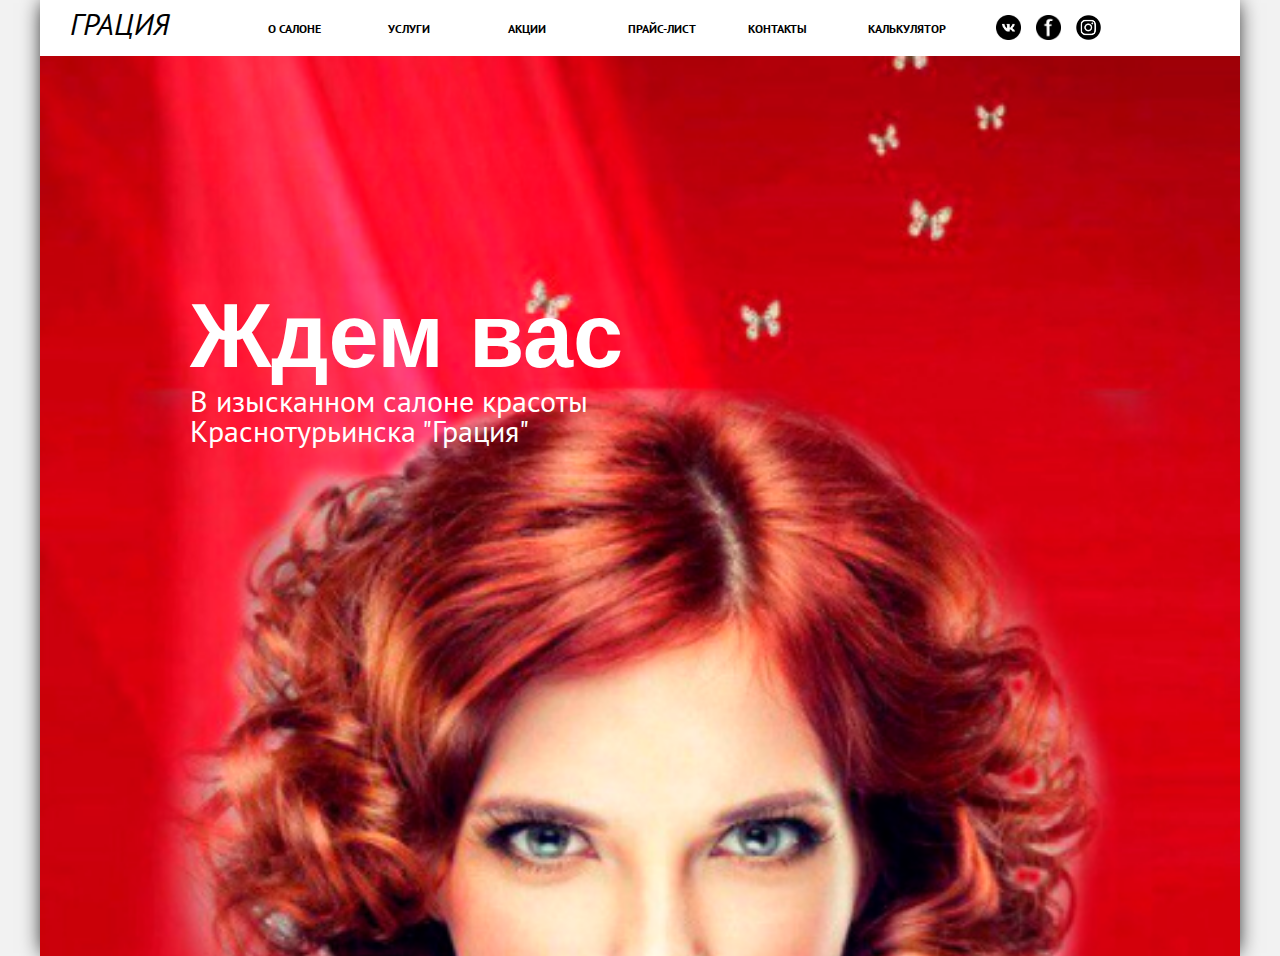
<file: index.html>
<!DOCTYPE html>
<html lang="ru">
  <head>
    <meta charset="utf-8">
    <title>Салон Грация</title>
    <link href="https://fonts.googleapis.com/css?family=PT+Sans:400,700&amp;subset=cyrillic" rel="stylesheet">
    <link rel="stylesheet" href="css/style.css">
  </head>
  <body>
    <div class="container">
      <header class="main-header">
        <nav class="main-nav">
          <ul class="site-nav">
            <li><a href="about.html">о салоне</a></li>
            <li><a href="services.html">услуги</a></li>
            <li><a href="stoc.html">акции</a></li>
            <li><a href="price.html">прайс-лист</a></li>
            <li><a href="contacts.html">контакты</a></li>
            <li><a href="calc.html">калькулятор</a></li>
            <li>
              <ul class="social-list">
                <li><a href="https://vk.com/id462842314" target="_blank"> <img src="img/vk.jpg" alt=""></a> </li>
                <li><a > <img src="img/fb.png" alt=""></a> </li>
                <li><a href="https://www.instagram.com/grace_stydia_krasoty/" target="_blank"> <img src="img/inst.png" alt=""></a></li>
              </ul>
            </li>
          </ul>
          <div class="main-header-logo">
            <a>
              <p>Грация</p>
            </a>
          </div>
        </nav>
      </header>
      <main class="index-page">
        <div class="main-text">
          <p>
            <span class="wait">Ждем вас</span> <br>
            В изысканном салоне красоты <br>
            Краснотурьинска "Грация"
          </p>
        </div>

      </main>
    </div>
  </body>
</html>
</file>
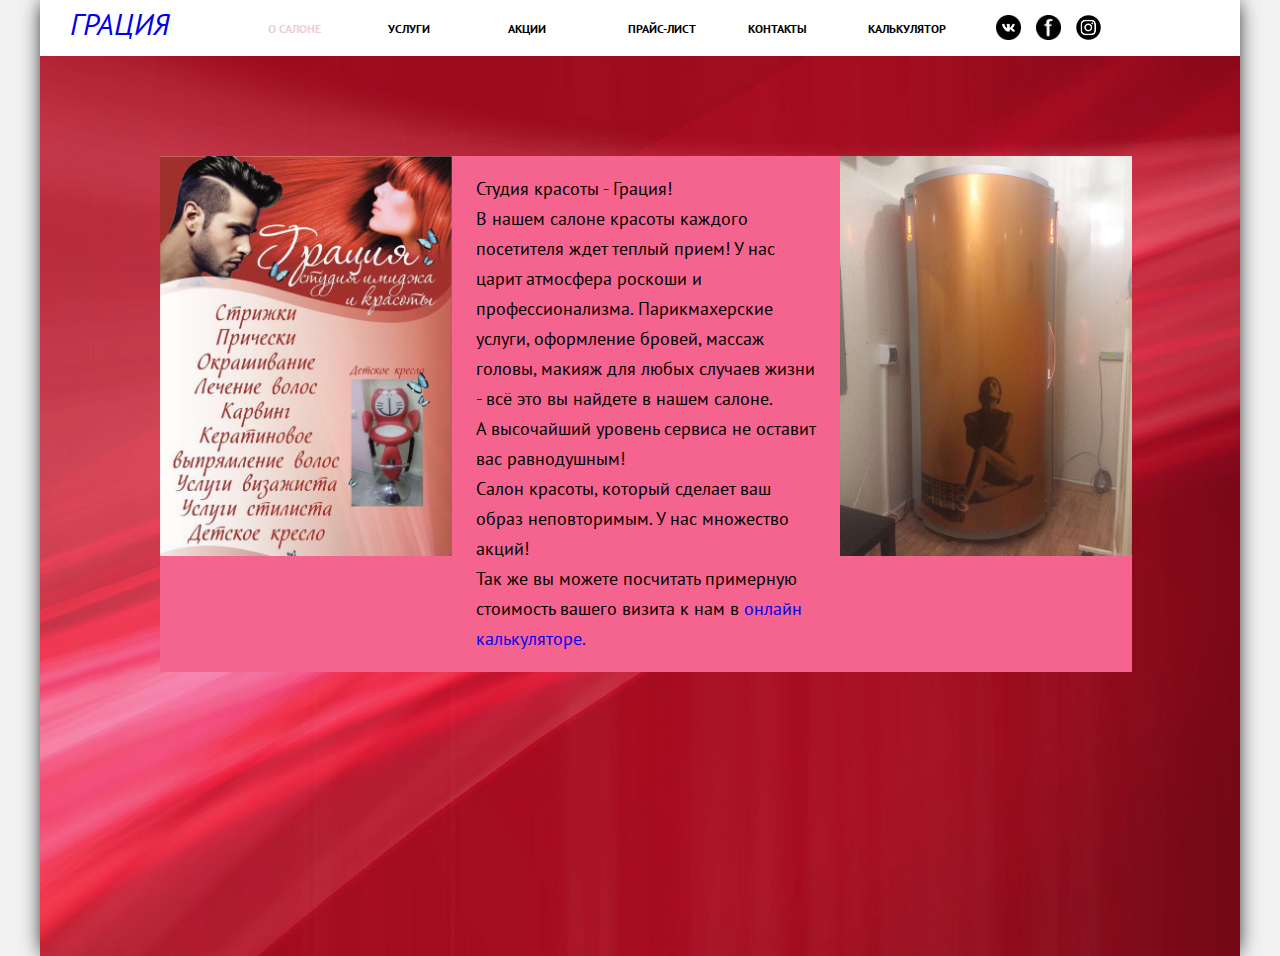
<file: about.html>
<!DOCTYPE html>
<html lang="ru">
  <head>
    <meta charset="utf-8">
    <title>Салон Грация</title>
    <link href="https://fonts.googleapis.com/css?family=PT+Sans:400,700&amp;subset=cyrillic" rel="stylesheet">
    <link rel="stylesheet" href="css/style.css">
  </head>
  <body>
    <div class="container">
      <header class="main-header">
        <nav class="main-nav">
          <ul class="site-nav">
            <li><a class="actived">о салоне</a></li>
            <li><a href="services.html">услуги</a></li>
            <li><a href="stoc.html">акции</a></li>
            <li><a href="price.html">прайс-лист</a></li>
            <li><a href="contacts.html">контакты</a></li>
            <li><a href="calc.html">калькулятор</a></li>
            <li>
              <ul class="social-list">
                <li><a href="https://vk.com/id462842314" target="_blank"> <img src="img/vk.jpg" alt=""></a> </li>
                <li><a > <img src="img/fb.png" alt=""></a> </li>
                <li><a href="https://www.instagram.com/grace_stydia_krasoty/" target="_blank"> <img src="img/inst.png" alt=""></a></li>
              </ul>
            </li>
          </ul>
          <div class="main-header-logo">
            <a href="index.html">
              <p>Грация</p>
            </a>
          </div>
        </nav>
      </header>
      <main class="other-page">
        <div class="about-us">
        <div class="block-photo first-photo">
        </div>
        <div class="about-us-text">
          <p>Студия красоты - Грация! <br>
             В нашем салоне красоты каждого посетителя ждет теплый прием!
             У нас царит атмосфера роскоши и профессионализма.
             Парикмахерские услуги, оформление бровей, массаж головы, макияж для любых случаев жизни -
             всё это вы найдете в нашем салоне. <br>
             А высочайший уровень сервиса не оставит вас равнодушным! <br>
             Салон красоты, который сделает ваш образ неповторимым.
             У нас множество акций! <br>
             Так же вы можете посчитать примерную стоимость вашего визита к нам в <a href="calc.html">онлайн калькуляторе.</a>
          </p>
        </div>
        <div class="block-photo second-photo">
        </div>
      </div>
      </main>
    </div>
  </body>
</html>
</file>
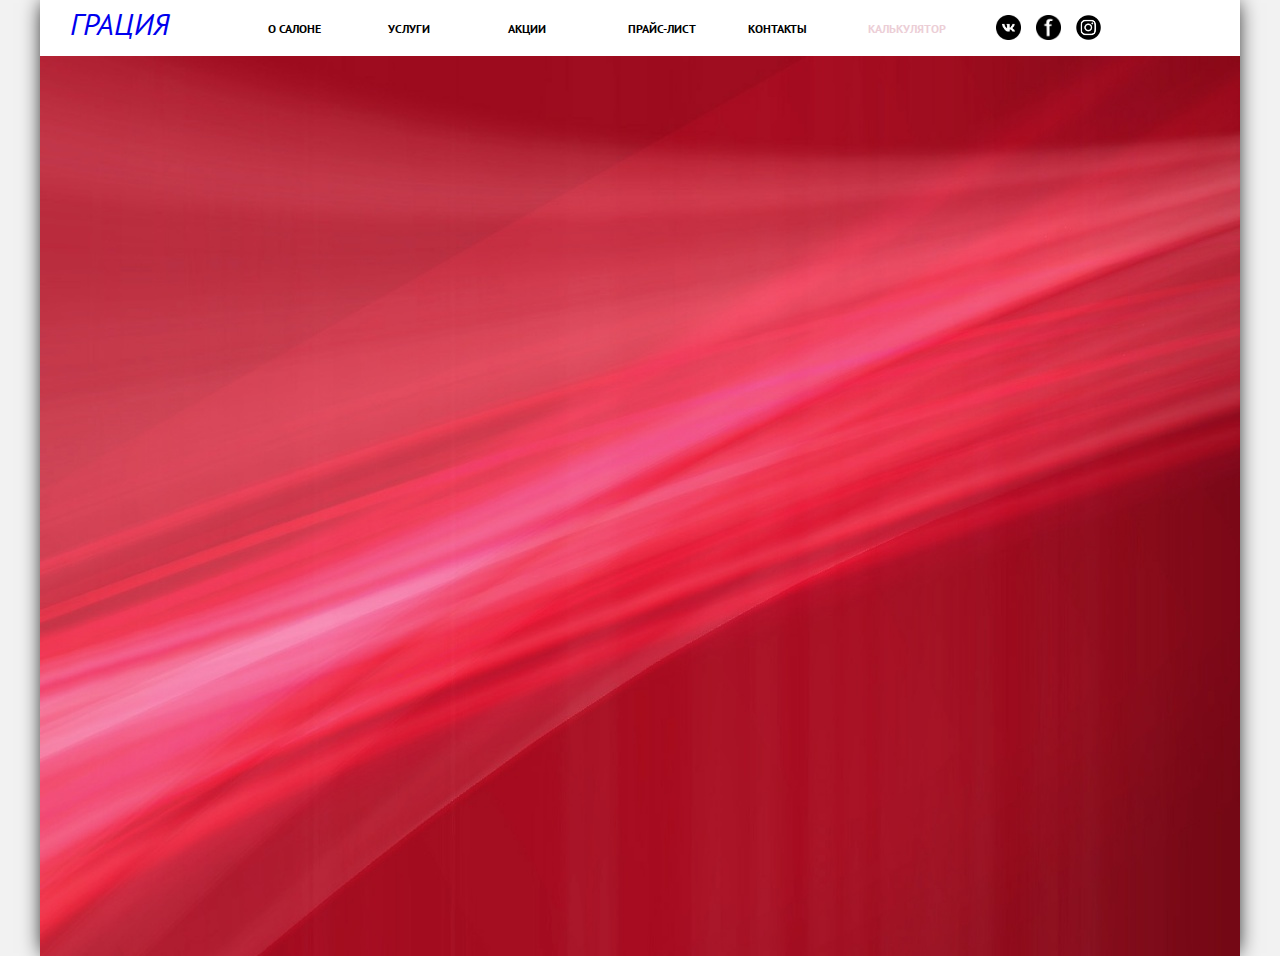
<file: calc.html>
<!DOCTYPE html>
<html lang="ru">
  <head>
    <meta charset="utf-8">
    <title>Салон Грация</title>
    <link href="https://fonts.googleapis.com/css?family=PT+Sans:400,700&amp;subset=cyrillic" rel="stylesheet">
    <link rel="stylesheet" href="css/style.css">
  </head>
  <body>
    <div class="container">
      <header class="main-header">
        <nav class="main-nav">
          <ul class="site-nav">
            <li><a href="about.html">о салоне</a></li>
            <li><a href="services.html">услуги</a></li>
            <li><a href="stoc.html">акции</a></li>
            <li><a href="price.html">прайс-лист</a></li>
            <li><a href="contacts.html">контакты</a></li>
            <li><a class="actived">калькулятор</a></li>
            <li>
              <ul class="social-list">
                <li><a href="https://vk.com/id462842314" target="_blank"> <img src="img/vk.jpg" alt=""></a> </li>
                <li><a > <img src="img/fb.png" alt=""></a> </li>
                <li><a href="https://www.instagram.com/grace_stydia_krasoty/" target="_blank"> <img src="img/inst.png" alt=""></a></li>
              </ul>
            </li>
          </ul>
          <div class="main-header-logo">
            <a href="index.html">
              <p>Грация</p>
            </a>
          </div>
        </nav>
      </header>
	   <main class="other-page">
<div class="uCalc_79484"></div>
<script> 
var widgetOptions79484 = {
 bg_color: "transparent"
 };
 (function() {
 var a = document.createElement("script"), h = "head";
 a.async = true;
 a.src = (document.location.protocol == "https:" ? "https:" : "http:") + "//ucalc.pro/api/widget.js?id=79484&t="+Math.floor(new Date()/18e5); 
 document.getElementsByTagName(h)[0].appendChild(a) 
 })();
 </script>
        </div>
      </main>
    </div>
  </body>
</html>
</file>
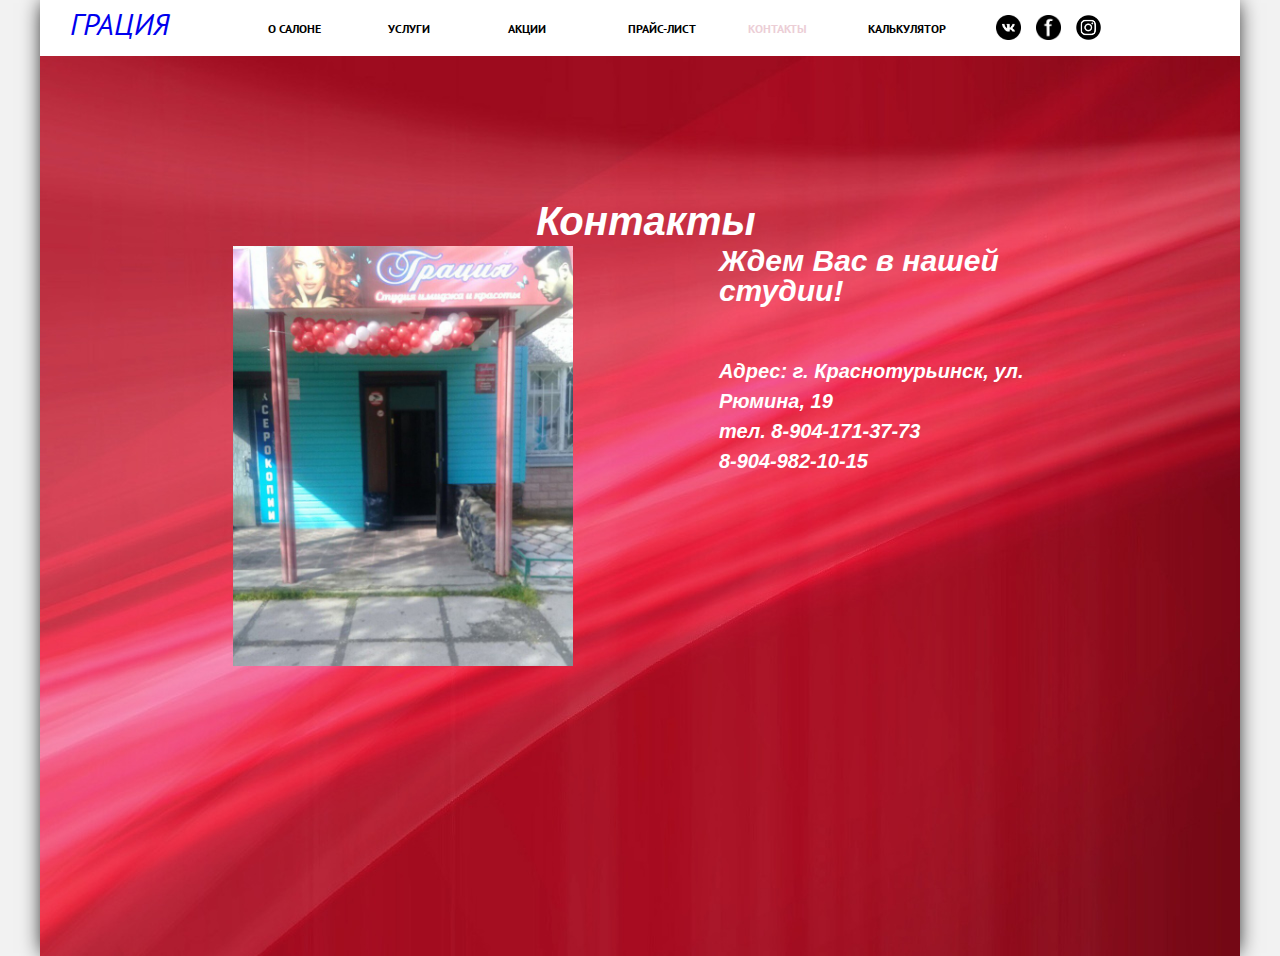
<file: contacts.html>
<!DOCTYPE html>
<html lang="ru">
  <head>
    <meta charset="utf-8">
    <title>Салон Грация</title>
    <link href="https://fonts.googleapis.com/css?family=PT+Sans:400,700&amp;subset=cyrillic" rel="stylesheet">
    <link rel="stylesheet" href="css/style.css">
  </head>
  <body>
    <div class="container">
      <header class="main-header">
        <nav class="main-nav">
          <ul class="site-nav">
            <li><a href="about.html">о салоне</a></li>
            <li><a href="services.html">услуги</a></li>
            <li><a href="stoc.html">акции</a></li>
            <li><a href="price.html">прайс-лист</a></li>
            <li><a class="actived">контакты</a></li>
            <li><a href="calc.html">калькулятор</a></li>
            <li>
              <ul class="social-list">
                <li><a href="https://vk.com/id462842314" target="_blank"> <img src="img/vk.jpg" alt=""></a> </li>
                <li><a > <img src="img/fb.png" alt=""></a> </li>
                <li><a href="https://www.instagram.com/grace_stydia_krasoty/" target="_blank"> <img src="img/inst.png" alt=""></a></li>
              </ul>
            </li>
          </ul>
          <div class="main-header-logo">
            <a href="index.html">
              <p>Грация</p>
            </a>
          </div>
        </nav>
      </header>
      <main class="other-page">
        <div class="contacts-block">
          <p>Контакты</p>
          <div class="contacts-flex">
          <div class="contacts-item contacts-photo">

          </div>
          <div class="contacts-item contacts-text">
            <h2>Ждем Вас в нашей студии!</h2>
            <p>Адрес: г. Краснотурьинск, ул. Рюмина, 19 <br>
               тел. 8-904-171-37-73 <br>
           8-904-982-10-15
           </p>
          </div>

        </div>
        </div>
      </main>
    </div>
  </body>
</html>
</file>
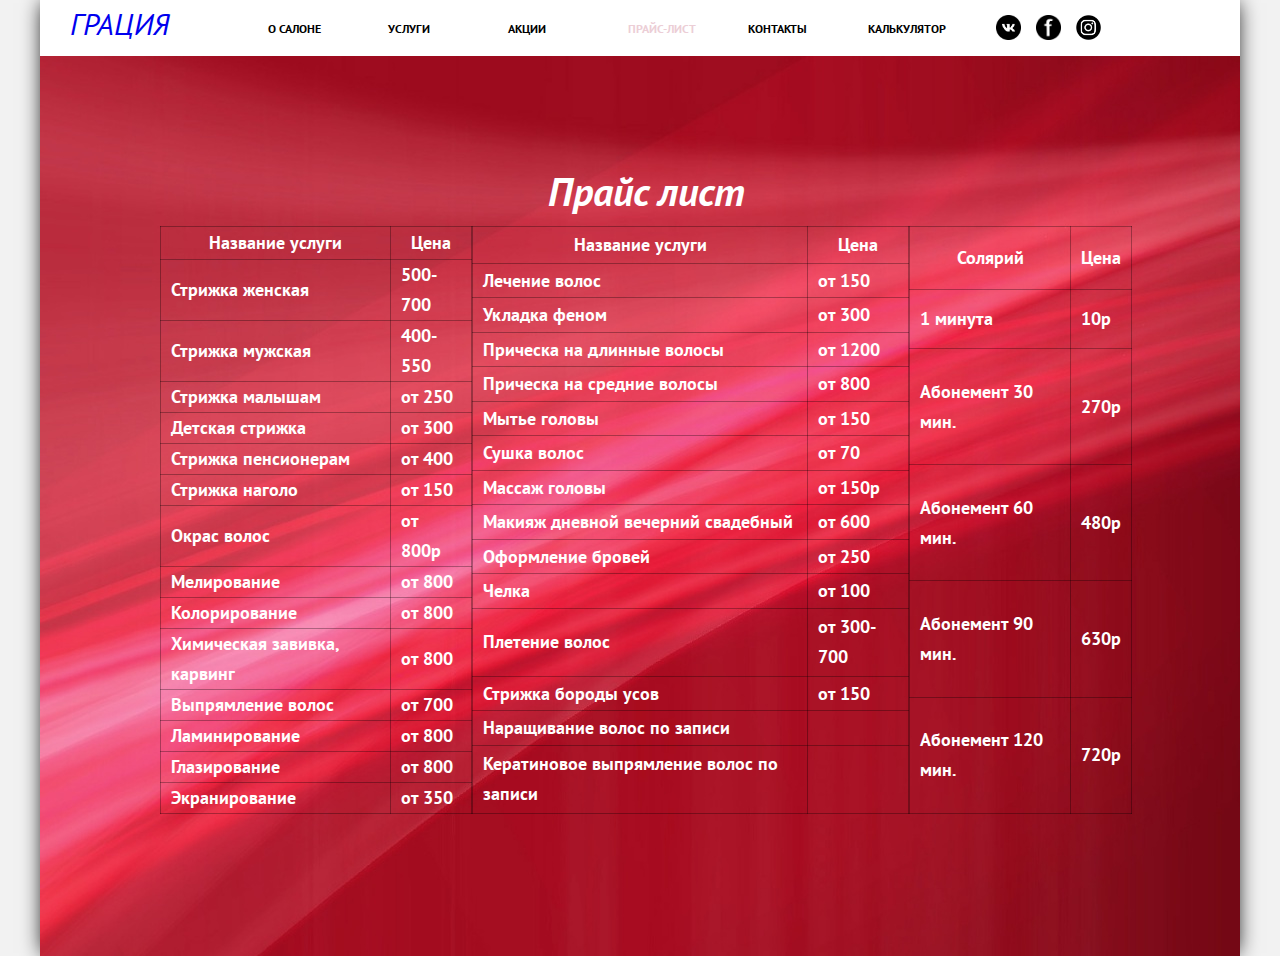
<file: price.html>
<!DOCTYPE html>
<html lang="ru">
  <head>
    <meta charset="utf-8">
    <title>Салон Грация</title>
    <link href="https://fonts.googleapis.com/css?family=PT+Sans:400,700&amp;subset=cyrillic" rel="stylesheet">
    <link rel="stylesheet" href="css/style.css">
  </head>
  <body>
    <div class="container">
      <header class="main-header">
        <nav class="main-nav">
          <ul class="site-nav">
            <li><a href="about.html">о салоне</a></li>
            <li><a href="services.html">услуги</a></li>
            <li><a href="stoc.html">акции</a></li>
            <li><a class="actived">прайс-лист</a></li>
            <li><a href="contacts.html">контакты</a></li>
            <li><a href="calc.html">калькулятор</a></li>
            <li>
              <ul class="social-list">
                <li><a href="https://vk.com/id462842314" target="_blank"> <img src="img/vk.jpg" alt=""></a> </li>
                <li><a > <img src="img/fb.png" alt=""></a> </li>
                <li><a href="https://www.instagram.com/grace_stydia_krasoty/" target="_blank"> <img src="img/inst.png" alt=""></a></li>
              </ul>
            </li>
          </ul>
          <div class="main-header-logo">
            <a href="index.html">
              <p>Грация</p>
            </a>
          </div>
        </nav>
      </header>
      <main class="other-page">
        <div class="price-block">
          <p>Прайс лист</p>
          <div class="table-flex">
          <table>
            <tr>
              <th>Название услуги</th>
              <th>Цена</th>
            </tr>
            <tr>
              <td>Стрижка женская</td>
              <td>500-700</td>
            </tr>
            <tr>
              <td>Стрижка мужская</td>
              <td>400-550</td>
            </tr>
            <tr>
              <td>Стрижка малышам</td>
              <td>от 250</td>
            </tr>
            <tr>
              <td>Детская стрижка</td>
              <td>от 300</td>
            </tr>
            <tr>
              <td>Стрижка пенсионерам</td>
              <td>от 400</td>
            </tr>
            <tr>
              <td>Стрижка наголо</td>
              <td>от 150</td>
            </tr>
            <tr>
              <td>Окрас волос</td>
              <td>от 800р</td>
            </tr>
            <tr>
              <td>Мелирование</td>
              <td>от 800</td>
            </tr>
            <tr>
              <td>Колорирование</td>
              <td>от 800</td>
            </tr>
            <tr>
              <td>Химическая завивка, карвинг</td>
              <td>от 800</td>
            </tr>
            <tr>
              <td>Выпрямление волос</td>
              <td>от 700</td>
            </tr>
            <tr>
              <td>Ламинирование</td>
              <td>от 800</td>
            </tr>
            <tr>
              <td>Глазирование</td>
              <td>от 800</td>
            </tr>
            <tr>
              <td>Экранирование</td>
              <td>от 350</td>
            </tr>
          </table>
          <table>
            <tr>
              <th>Название услуги</th>
              <th>Цена</th>
            </tr>
            <tr>
              <td>Лечение волос</td>
              <td>от 150</td>
            </tr>
            <tr>
              <td>Укладка феном</td>
              <td>от 300</td>
            </tr>
            <tr>
              <td>Прическа на длинные волосы</td>
              <td>от 1200</td>
            </tr>
            <tr>
              <td>Прическа на средние волосы</td>
              <td>от 800</td>
            </tr>
            <tr>
              <td>Мытье головы</td>
              <td>от 150</td>
            </tr>
            <tr>
              <td>Сушка волос</td>
              <td>от 70</td>
            </tr>
            <tr>
              <td>Массаж головы</td>
              <td>от 150р</td>
            </tr>
            <tr>
              <td>Макияж дневной вечерний свадебный</td>
              <td>от 600</td>
            </tr>
            <tr>
              <td>Оформление бровей</td>
              <td>от 250</td>
            </tr>
            <tr>
              <td>Челка</td>
              <td>от 100</td>
            </tr>
            <tr>
              <td>Плетение волос</td>
              <td>от 300-700</td>
            </tr>
            <tr>
              <td>Стрижка бороды усов</td>
              <td>от 150</td>
            </tr>
            <tr>
              <td>Наращивание волос по записи</td>
              <td></td>
            </tr>
            <tr>
              <td>Кератиновое выпрямление волос по записи</td>
              <td></td>
            </tr>
          </table>
          <table>
            <tr>
              <th>Солярий</th>
              <th>Цена</th>
            </tr>
            <tr>
              <td>1 минута</td>
              <td>10р</td>
            </tr>
            <tr>
              <td>Абонемент 30 мин.</td>
              <td>270р</td>
            </tr>
            <tr>
              <td>Абонемент 60 мин.</td>
              <td>480р</td>
            </tr>
            <tr>
              <td>Абонемент 90 мин.</td>
              <td>630р</td>
            </tr>
            <tr>
              <td>Абонемент 120 мин.</td>
              <td>720р</td>
            </tr>
          </table>
        </div>
        </div>
      </main>
    </div>
  </body>
</html>
</file>
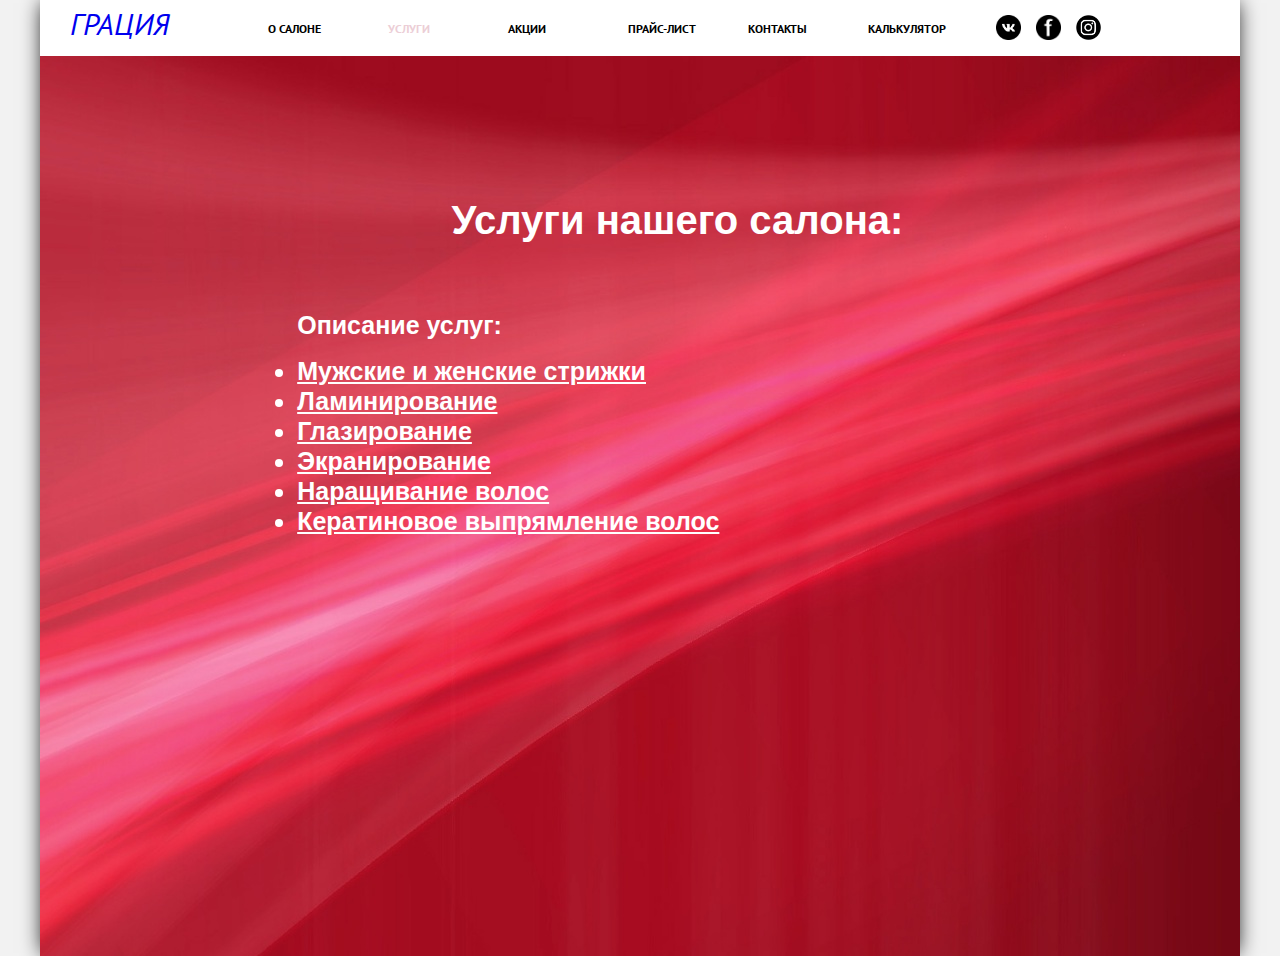
<file: services.html>
<!DOCTYPE html>
<html lang="ru">
  <head>
    <meta charset="utf-8">
    <title>Салон Грация</title>
    <link href="https://fonts.googleapis.com/css?family=PT+Sans:400,700&amp;subset=cyrillic" rel="stylesheet">
    <link rel="stylesheet" href="css/style.css">
  </head>
  <body>
    <div class="container">
      <header class="main-header">
        <nav class="main-nav">
          <ul class="site-nav">
            <li><a href="about.html">о салоне</a></li>
            <li><a class="actived">услуги</a></li>
            <li><a href="stoc.html">акции</a></li>
            <li><a href="price.html">прайс-лист</a></li>
            <li><a href="contacts.html">контакты</a></li>
            <li><a href="calc.html">калькулятор</a></li>
            <li>
              <ul class="social-list">
                <li><a href="https://vk.com/id462842314" target="_blank"> <img src="img/vk.jpg" alt=""></a> </li>
                <li><a > <img src="img/fb.png" alt=""></a> </li>
                <li><a href="https://www.instagram.com/grace_stydia_krasoty/" target="_blank"> <img src="img/inst.png" alt=""></a></li>
              </ul>
            </li>
          </ul>
          <div class="main-header-logo">
            <a href="index.html">
              <p>Грация</p>
            </a>
          </div>
        </nav>
      </header>
      <main class="other-page">
        <div class="services">
          <p>Услуги нашего салона:</p>
          <ul class="service">
            <li>Описание услуг:</li>
            <li>Мужские и женские стрижки</li>
            <li>Ламинирование</li>
            <li>Глазирование</li>
            <li>Экранирование</li>
            <li>Наращивание волос</li>
            <li>Кератиновое выпрямление волос</li>
          </ul>

        </div>
      </main>
    </div>
  </body>
</html>
</file>
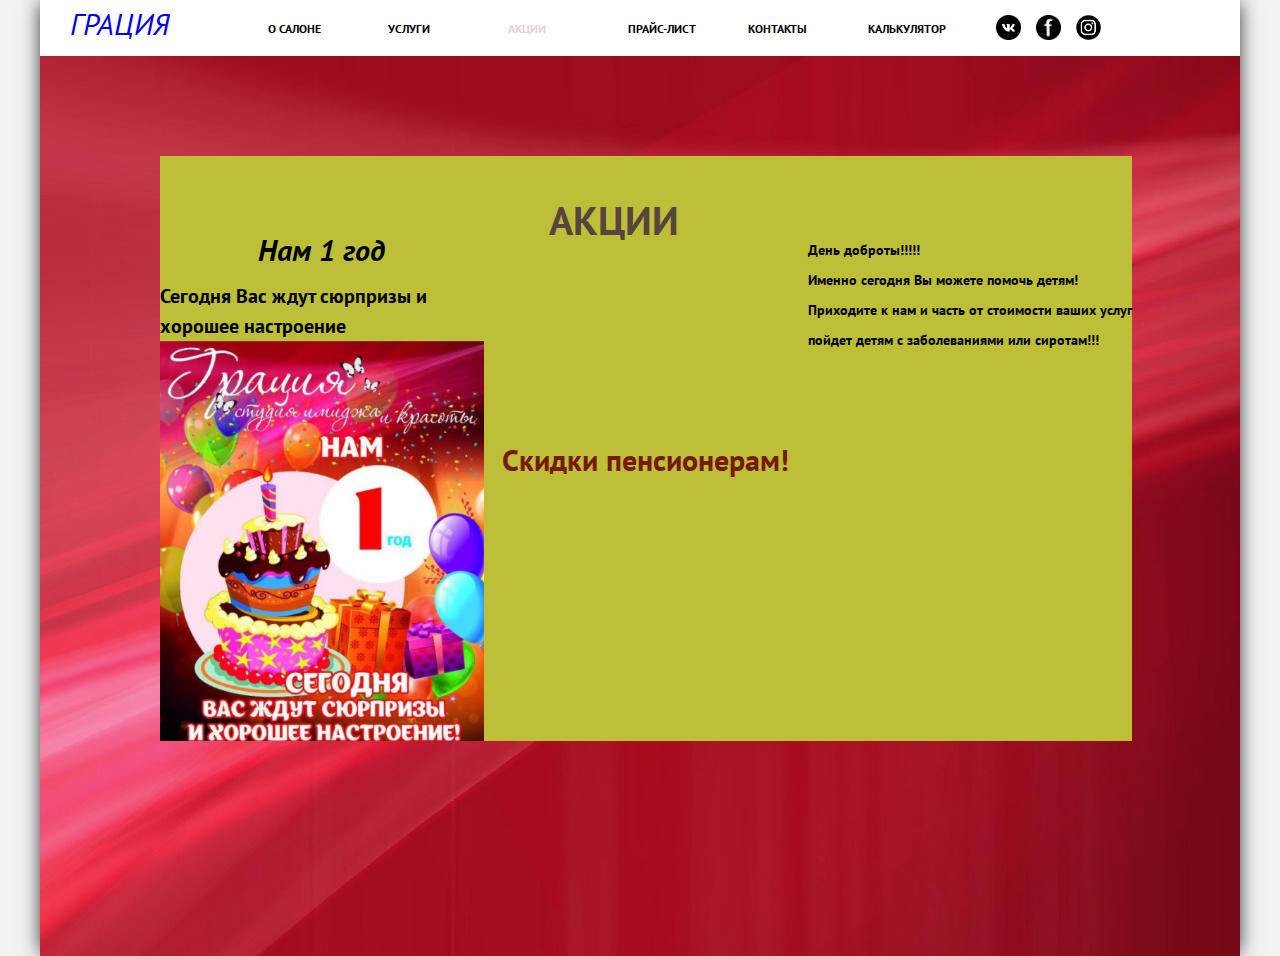
<file: stoc.html>
<!DOCTYPE html>
<html lang="ru">
  <head>
    <meta charset="utf-8">
    <title>Салон Грация</title>
    <link href="https://fonts.googleapis.com/css?family=PT+Sans:400,700&amp;subset=cyrillic" rel="stylesheet">
    <link rel="stylesheet" href="css/style.css">
  </head>
  <body>
    <div class="container">
      <header class="main-header">
        <nav class="main-nav">
          <ul class="site-nav">
            <li><a href="about.html">о салоне</a></li>
            <li><a href="services.html">услуги</a></li>
            <li><a class="actived">акции</a></li>
            <li><a href="price.html">прайс-лист</a></li>
            <li><a href="contacts.html">контакты</a></li>
            <li><a href="calc.html">калькулятор</a></li>
            <li>
              <ul class="social-list">
                <li><a href="https://vk.com/id462842314" target="_blank"> <img src="img/vk.jpg" alt=""></a> </li>
                <li><a > <img src="img/fb.png" alt=""></a> </li>
                <li><a href="https://www.instagram.com/grace_stydia_krasoty/" target="_blank"> <img src="img/inst.png" alt=""></a></li>
              </ul>
            </li>
          </ul>
          <div class="main-header-logo">
            <a href="index.html">
              <p>Грация</p>
            </a>
          </div>
        </nav>
      </header>
      <main class="other-page">
        <div class="stoc-block">
          <p>АКЦИИ</p>
          <div class="stoc-flex">
            <div class="stoc-item first-item">
              <h2>Нам 1 год</h2>
              <p>Сегодня Вас ждут сюрпризы и хорошее настроение</p>
              <div class="stoc-photo">
              </div>
            </div>
            <div class="stoc-item second-item">
              <p>Скидки пенсионерам!</p>
            </div>
            <div class="stoc-item third-item">
              <p>День доброты!!!!!<br>
                 Именно сегодня Вы можете помочь детям!<br>
                 Приходите к нам и часть от стоимости ваших услуг пойдет детям с заболеваниями или сиротам!!!
              </p>
            </div>
          </div>
        </div>
      </main>
    </div>
  </body>
</html>
</file>
<file: css/style.css>
body {
  margin: 0;
  padding: 0;
  font-family: "PT Sans", Arial, sans-serif;
  font-size:18px;
  line-height: 30px;
  font-weight: 400;
  color: #000000;

  background-color: #f2f2f2;
}

.container {
  position: relative;
  max-width: 1200px;
  min-width: 768px;
  margin: 0 auto;
  background-color: #ffffff;
  -webkit-box-shadow: 0 0 20px -3px #000101;
  box-shadow: 0 0 20px -3px #000101;
}

a {
  text-decoration: none;
}

img {
  max-width: 100%;
  height: auto;
}

.main-nav {
  position: relative;
  width: 100%;
  height: 56px;
  font-size: 12px;
  color: #000000;
  line-height: 28px;
  vertical-align: center;
  text-transform: uppercase;
}

.site-nav {
  display: -webkit-box;
  display: -ms-flexbox;
  display: flex;
  -webkit-box-pack: start;
  -ms-flex-pack: start;
  justify-content: flex-start;
  margin: 0;
  padding: 15px 0;
  list-style: none;
}

.site-nav > li {
  width: 10%;
  margin: 0;
  padding: 0;
}

.site-nav > li:nth-child(1) {
  margin-left: 19%;
}

.main-header-logo {
  width: 140px;
  height: 70px;
  position: absolute;
  top: 10px;
  right: 0;
  left: 30px;
}

.main-header-logo p {
  margin: 0;
  font-style: italic;
  font-size: 30px;
}

.site-nav a{
  font-weight: bold;
  color: rgb(0, 0, 0);
}

.site-nav .actived {
  color: #ecced6;
}

.social-list {
  list-style: none;
  display: flex;
  justify-content: space-around;
  margin: 0;
  padding: 0;
  width: 100%;
}

.social-list li {
  margin: 0;
}

.social-list a {
  width: 40px;
  height: 40px;
}

.social-list img {
  width: 25px;
  height: 25px;
  cursor: pointer;
}

.index-page {
  width: 100%;
  height: 900px;
  background-color: #ff4646;
  background-image: url("../img/main.jpg");
  background-size: cover;
}

.index-page {
  box-sizing: border-box;
  padding-top: 200px;
  padding-left: 150px;
}

.main-text {
  color: #ffffff;
  font-size: 30px;
}

.main-text span {
  font-family: "Monotype Corsiva", Arial, sans-serif;
  font-weight: bold;
  font-size: 90px;
  line-height: 100px;
}

.other-page {
  width: 100%;
  height: 900px;
  background-image: url("../img/bg-other.jpg");
  padding-top: 100px;
  padding-left: 10%;
  box-sizing: border-box;
}

.about-us {
  display: flex;
  justify-content: space-between;
  width: 90%;
  min-height: 400px;
  background-color: #f5648f;
}

.about-us-text {
  width: 35%;
}

.block-photo {
  width: 30%;
  height: 400px;
}

.first-photo {
  background-image: url("../img/gracia.jpg");
  background-repeat: no-repeat;
  background-size: cover;
}

.second-photo {
  background-image: url("../img/gracia2.jpg");
  background-repeat: no-repeat;
  background-size: cover;
}

.services {
  width: 90%;
  min-height: 500px;
}

.services p {
  padding: 0;
  margin: 0;
  padding-left: 30%;
  padding-top: 5%;
  padding-bottom: 50px;
  font-family: "Monotype Corsiva", Arial, sans-serif;
  font-weight: bold;
  font-size: 40px;
  color: #ffffff;
}

.services ul {
  margin-left: 10%;
  font-family: "Monotype Corsiva", Arial, sans-serif;
  font-weight: bold;
  font-size: 25px;
  color: #ffffff;
}

.service li:first-child {
  list-style: none;
  padding-bottom: 2%;
}

.service li:not(:first-child) {
  text-decoration: underline;
}

.stoc-block {
  width: 90%;
  min-height: 500px;
  background-color: #bdbf37;
}

.stoc-block p{
  margin: 0;
  padding-left: 40%;
  padding-top: 5%;
  font-weight: bold;
  font-size: 40px;
  color: #57443f;
}

.stoc-flex {
  display: flex;
  justify-content: space-between;
}

.stoc-item {
  width: 33.333333%;
  min-height: 450px;
}

.first-item h2 {
  margin: 0;
  text-align: center;
  font-style: italic;
  font-size: 30px;
}
.first-item p {
  padding: 0;
  margin: 0;
  padding-top: 5%;
  font-size: 20px;
  color: black;
}

.stoc-photo {
  width: 100%;
  height: 400px;
  background-image: url("../img/stoc.png");
  background-repeat: no-repeat;
  background-size: cover;
}

.second-item p {
  padding: 0;
  margin: 0;
  margin-top: 65%;
  font-size: 30px;
  color: #781902;
  text-align: center;
}

.third-item p {
  padding: 0;
  margin: 0;
  font-size: 14px;
  color: #000000;
}

.price-block {
  width: 90%;
  min-height: 500px;
}

.price-block .table-flex {
  display: flex;
  justify-content: space-around;
}

.price-block table,
.price-block td,
.price-block th {
  border: 1px solid rgba(0, 0, 0, 0.3);
  border-collapse: collapse;
  color: #ffffff;
  font-weight: bold;
}

.price-block td,
.price-blcok th {
  padding: 0 10px;
}

.price-block p {
  padding: 20px 0;
  margin: 0;
  text-align: center;
  font-size: 40px;
  font-weight: bold;
  font-style: italic;
  color: #ffffff;
}

.contacts-block {
  width: 90%;
  min-height: 500px;
  color: #ffffff;
  font-weight: bold;
}

.contacts-block p{
  margin: 0;
  padding: 10px 0;
  padding-top: 50px;
  text-align: center;
  font-size: 40px;
  font-style: italic;
  font-family: "Monotype Corsiva", Arial, sans-serif;
  font-weight: bold;
}

.contacts-flex {
  display: flex;
  justify-content: space-around;
}

.contacts-item {
  width: 35%;
  height: 420px;
}

.contacts-photo {
  background-image: url("../img/contact.jpg");
  background-repeat: no-repeat;
  background-size: cover;
}

.contacts-text h2 {
  padding: 0;
  margin: 0;
  font-size: 30px;
  font-style: italic;
  font-family: "Monotype Corsiva", Arial, sans-serif;
}

.contacts-text p {
  font-size: 20px;
  text-align: left;
}

.calc-block {
  width: 90%;
  min-height: 500px;
  color: #ffffff;
}

.calc-block p{
  margin: 0;
  padding: 10px 0;
  padding-top: 30px;
  text-align: center;
  font-size: 35px;
}
.calc-flex {
  display: flex;
  justify-content: space-between;
}
.calc-item {
  width: 33.333333%;
  height: 450px;
  font-weight: bold;
  font-size: 17px;
}

.calc-item ul {
  list-style: none;
}
</file>
